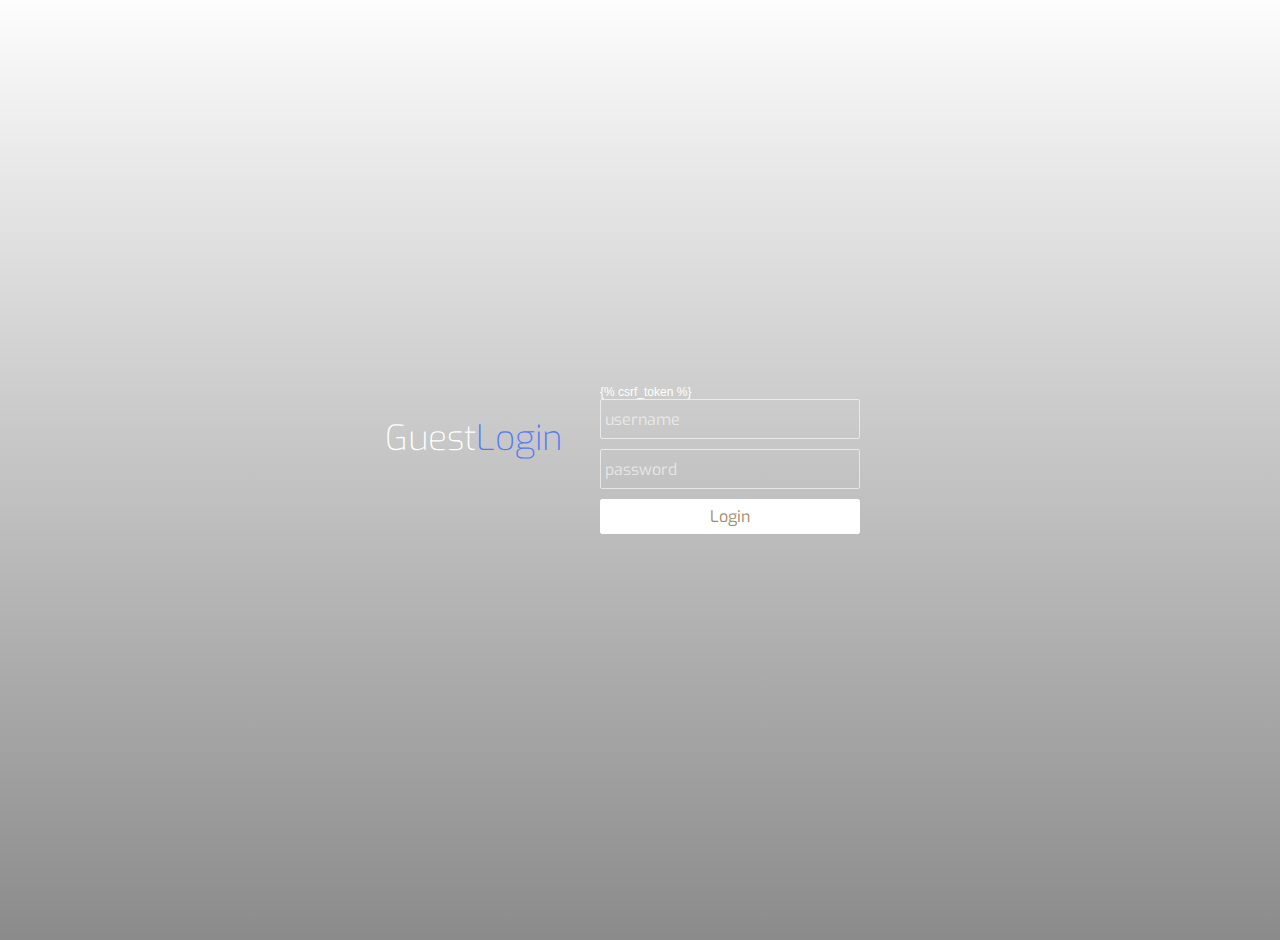
<file: Complete_Blog/templates/registration/login.html>
<!DOCTYPE html>
<html>

<head>

  <meta charset="UTF-8">

  <title>Login</title>

    <style>
@import url(http://fonts.googleapis.com/css?family=Exo:100,200,400);
@import url(http://fonts.googleapis.com/css?family=Source+Sans+Pro:700,400,300);

body{
	margin: 0;
	padding: 0;
	background: #fff;

	color: #fff;
	font-family: Arial;
	font-size: 12px;
}

.body{
	position: absolute;
	top: -20px;
	left: -20px;
	right: -40px;
	bottom: -40px;
	width: auto;
	height: auto;
	
	background-image: url(https://mybroadband.co.za/news/wp-content/uploads/2015/08/Cyber-criminal.jpg);
	
	background-size: cover;
	-webkit-filter: blur(1px);
	z-index: 0;
}

.grad{
	position: absolute;
	top: -20px;
	left: -20px;
	right: -40px;
	bottom: -40px;
	width: auto;
	height: auto;
	background: -webkit-gradient(linear, left top, left bottom, color-stop(0%,rgba(0,0,0,0)), color-stop(100%,rgba(0,0,0,0.65))); /* Chrome,Safari4+ */
	z-index: 1;
	opacity: 0.7;
}

.header{
	position: absolute;
	top: calc(50% - 35px);
	left: calc(50% - 255px);
	z-index: 2;
}

.header div{
	float: left;
	color: #fff;
	font-family: 'Exo', sans-serif;
	font-size: 35px;
	font-weight: 200;
}

.header div span{
	color: #5379fa !important;
}

.login{
	position: absolute;
	top: calc(50% - 75px);
	left: calc(50% - 50px);
	height: 150px;
	width: 350px;
	padding: 10px;
	z-index: 2;
}

.login input[type=text]{
	width: 250px;
	height: 30px;
	background: transparent;
	border: 1px solid rgba(255,255,255,0.6);
	border-radius: 2px;
	color: #fff;
	font-family: 'Exo', sans-serif;
	font-size: 16px;
	font-weight: 400;
	padding: 4px;
}

.login input[type=password]{
	width: 250px;
	height: 30px;
	background: transparent;
	border: 1px solid rgba(255,255,255,0.6);
	border-radius: 2px;
	color: #fff;
	font-family: 'Exo', sans-serif;
	font-size: 16px;
	font-weight: 400;
	padding: 4px;
	margin-top: 10px;
}

.login input[type=submit]{
	width: 260px;
	height: 35px;
	background: #fff;
	border: 1px solid #fff;
	cursor: pointer;
	border-radius: 2px;
	color: #a18d6c;
	font-family: 'Exo', sans-serif;
	font-size: 16px;
	font-weight: 400;
	padding: 6px;
	margin-top: 10px;
}

.login input[type=button]:hover{
	opacity: 0.8;
}

.login input[type=button]:active{
	opacity: 0.6;
}

.login input[type=text]:focus{
	outline: none;
	border: 1px solid rgba(255,255,255,0.9);
}

.login input[type=password]:focus{
	outline: none;
	border: 1px solid rgba(255,255,255,0.9);
}

.login input[type=button]:focus{
	outline: none;
}

::-webkit-input-placeholder{
   color: rgba(255,255,255,0.6);
}

::-moz-input-placeholder {
    color: rgba(255, 255, 255, 0.6);
}
</style>
<body>

  <div class="body"></div>
		<div class="grad"></div>
		<div class="header">
			<div>Guest<span>Login</span></div>
		</div>
		<br>
		<div class="login">
            <form method="post">
                {% csrf_token %}
				<input type="text" placeholder="username"  name="username" id="username"><br>
				<input type="password" placeholder="password" name="password" id="password"><br>
				<input type="submit" value="Login">
            </form>
		</div>

  <script src='http://codepen.io/assets/libs/fullpage/jquery.js'></script>

</body>

</html>
</file>
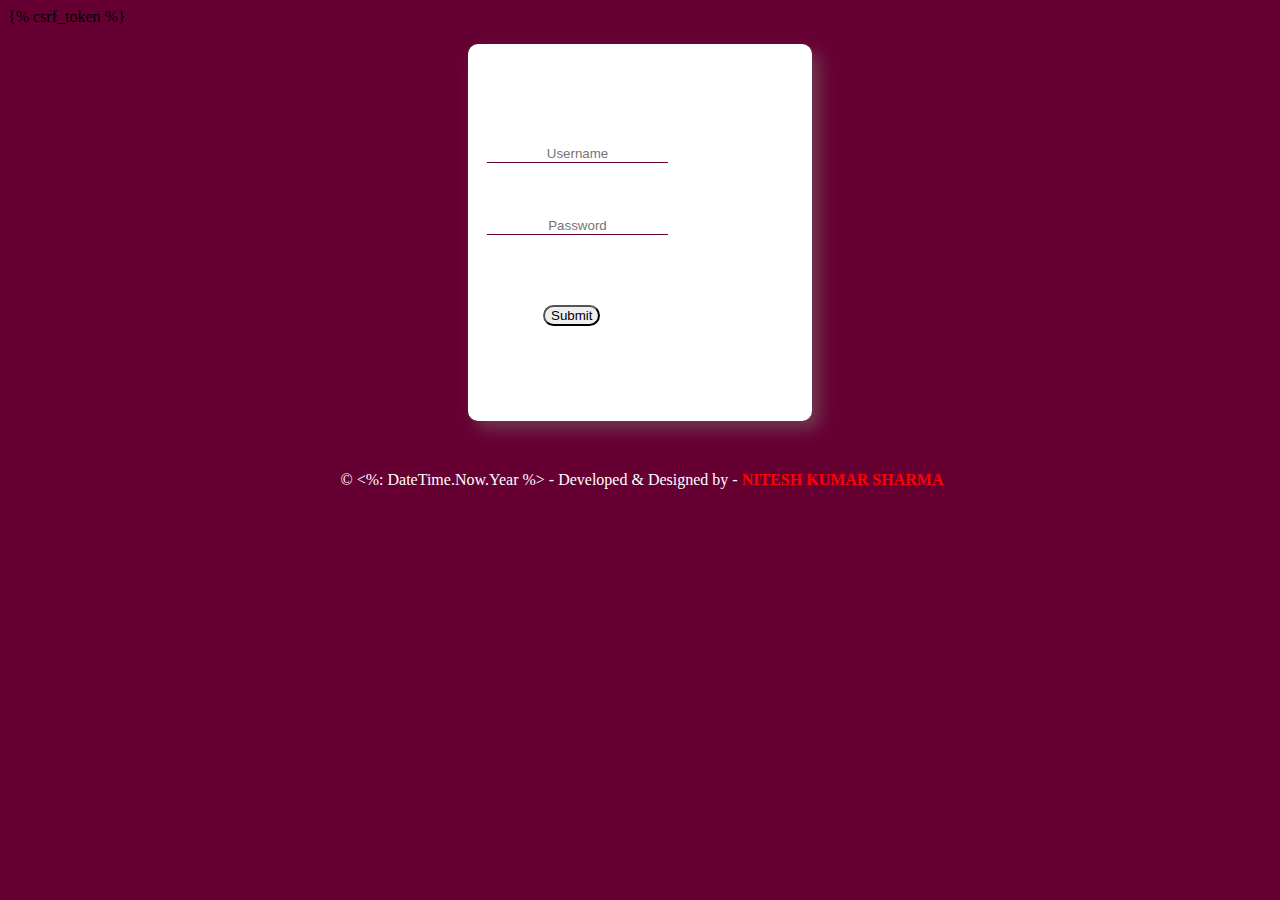
<file: Complete_Blog/templates/registration/logn.html>
<!DOCTYPE html>

<html xmlns="http://www.w3.org/1999/xhtml">
<head runat="server">
     <meta charset="utf-8" />
    <meta name="viewport" content="width=device-width, initial-scale=1.0" />
   
    <title></title>
    <style type="text/css">
        .auto-style1 {
            width: 344px;
            height: 377px;
        }
        .auto-style3 {
            height: 78px;
        }
        .auto-style5 {
            height: 67px;
        }
        .auto-style6 {
            height: 66px;
        }
        .auto-style7 {
            height: 62px;
        }
    </style>
</head>
<body style="background-color:#660033; height: 558px">
    <div class="login">
    <form action="post">
        {% csrf_token %}
    <div>            

        <br />

        <table align="center" class="auto-style1" style="border-radius:10px;border-style: inherit; background-color: #FFFFFF;box-shadow: 8px 8px 16px rgba(126, 111, 111, 0.5)">
            <tr>
                <td class="auto-style6">
                    &nbsp;&nbsp;&nbsp;&nbsp;&nbsp;&nbsp;&nbsp;&nbsp;&nbsp;&nbsp;&nbsp;&nbsp;&nbsp;&nbsp;&nbsp;&nbsp;&nbsp;&nbsp;&nbsp;&nbsp;&nbsp;&nbsp;&nbsp;&nbsp;&nbsp;&nbsp;&nbsp;&nbsp;&nbsp;&nbsp;&nbsp;&nbsp; &nbsp;<asp:Label ID="Label1" runat="server" ForeColor="#660033" Text="Login" Font-Size="30px"></asp:Label>
                </td>
            </tr>
            <tr>
                <td class="auto-style3">&nbsp;&nbsp;&nbsp; <input type="textbox" id="username" Height="36px" Width="301px" placeholder="Username" style="border-bottom:1px solid #660033;text-align:center;border-left:none;border-right:none;border-top:none;outline:0" ></input>
                    <br />
&nbsp;&nbsp;
                    </td>
            </tr>
            <tr>
                <td class="auto-style5">&nbsp;&nbsp;&nbsp;&nbsp;<input type="password" Height="36px" Width="301px"  style="border-bottom:1px solid #660033;text-align:center;border-left:none;border-right:none;border-top:none;outline:0" placeholder="Password" TextMode="Password">
                    <br />
&nbsp;&nbsp;
                     <br />
&nbsp;&nbsp;&nbsp;
                    </td>
            </tr>
            <tr>
                <td class="auto-style7">&nbsp;&nbsp;&nbsp;&nbsp;&nbsp;&nbsp;&nbsp;&nbsp;&nbsp;&nbsp;&nbsp;&nbsp;&nbsp; &nbsp;&nbsp;&nbsp; <input type="submit" id="submit" BackColor="#660033" Font-Bold="True" Font-Size="22px" ForeColor="White" Height="47px" Text="Login" Width="194px" style="cursor:pointer;border-radius:100px;outline:0">
                </td>
            </tr>
            <tr>
                <td class="auto-style7">&nbsp;&nbsp;
                    </td>
            </tr>
        </table>
    </div>
    </div>


        
          <footer>
                <p style="text-align:center;color:white">&nbsp;</p>
                <p style="text-align:center;color:white">&nbsp;&copy; <%: DateTime.Now.Year %> - Developed & Designed by -<b style="color:red"> NITESH KUMAR SHARMA</b></p>
            </footer>
    </form>
</body>
</html>
</file>
